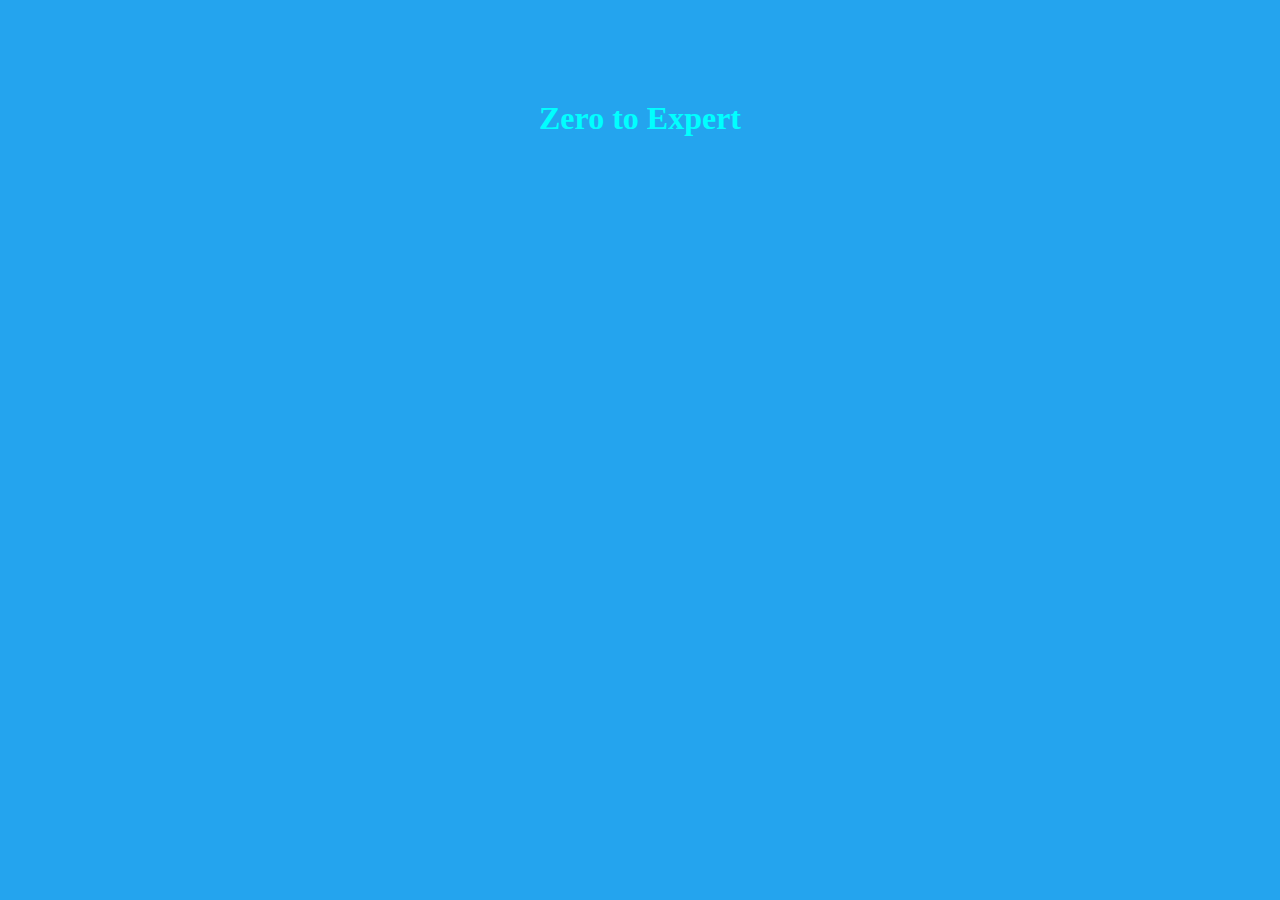
<file: index.html>
<!DOCTYPE html>
<html lang="en">

<head>
    <meta charset="UTF-8">
    <meta name="viewport" content="width=device-width, initial-scale=1.0">
    <title>JavaScript Zero to Expert</title>
    <link rel="stylesheet" href="style.css">
</head>

<body>
    <section class="header">
        <h1>Zero to Expert</h1>
    </section>

    <!-- <img align="right" width="400" alt="Coding"
        src="https://cdn.dribbble.com/users/1162077/screenshots/3848914/programmer.gif"> -->

    <!-- <button class="add-poll">Add Pool</button> -->
    <script src="script.js"></script>
</body>

</html>
</file>
<file: style.css>
* {
  margin: 0;
  padding: 0;
  color: aqua;
}
body {
  background-color: rgb(36, 164, 238);
}
.header h1 {
  text-align: center;
  margin-top: 100px;
}
button {
  background-color: rgb(204, 5, 5);
}
</file>
